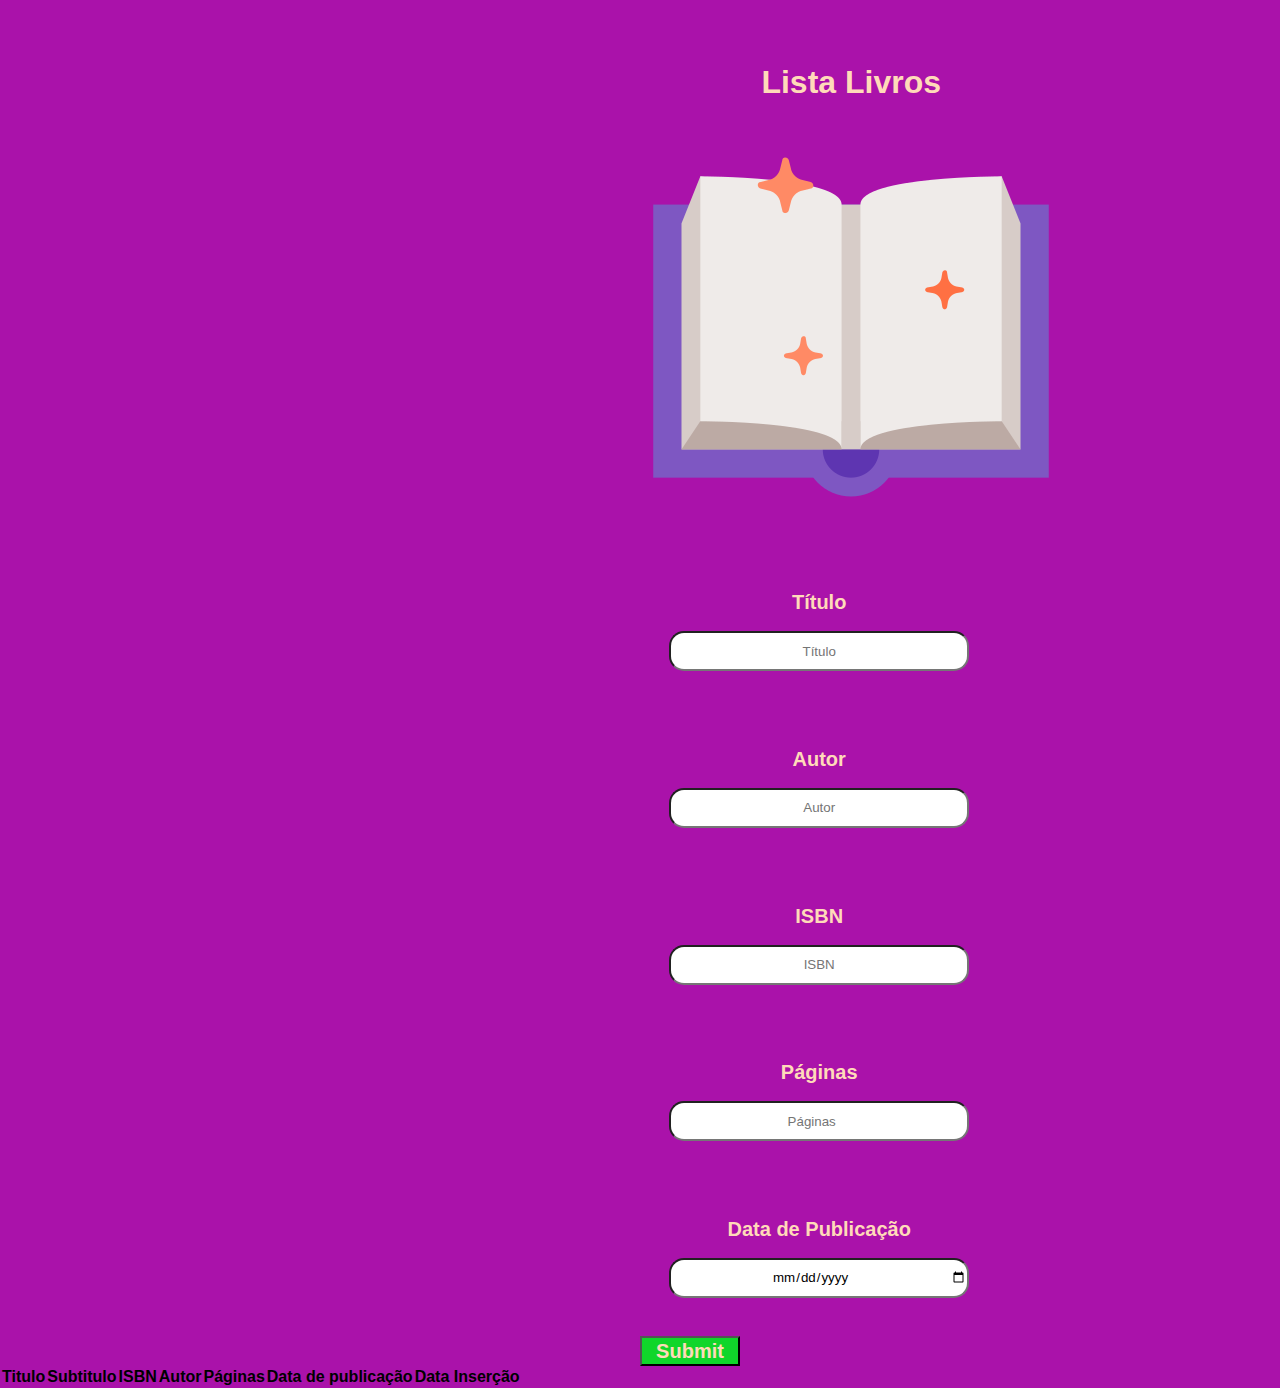
<file: Exercício de Casa/index.html>
<!DOCTYPE html>
<html lang="en">
<head>
    <meta charset="UTF-8">
    <meta http-equiv="X-UA-Compatible" content="IE=edge">
    <meta name="viewport" content="width=device-width, initial-scale=1.0">
    <link rel="stylesheet" href="./style/style.css">
    <title>Livros</title>
</head>

<body>
    <header>
        <div class="cabecalho">
            <h1>Lista Livros</h1>
            <img src="img/story-book.png" class="img-livro" alt="imagem livro">
        </div>       
    </header>

    <form class="form-group" onsubmit="criarTabela(event)">
        
            <div class="formulario">
                <label class="legenda" for="titulo">Título</label>
                <input class="caixa" type="text" id="titulo" placeholder="Título" required="required">
            </div>
            <div class="formulario">
                <label class="legenda" for="autor">Autor</label>
                <input class="caixa" type="text" id="autor" placeholder="Autor" required="required">
            </div>
            <div class="formulario">
                <label class="legenda" for="isbn">ISBN</label>
                <input class="caixa" type="text" placeholder="ISBN" id="isbn">
            </div>
            <div class="formulario">
                <label class="legenda" for="pages">Páginas</label>
                <input class="caixa" type="number" id="pages" placeholder="Páginas" required="required">
            </div>
            <div class="formulario">
                <label class="legenda" for="data">Data de Publicação</label>
                <input class="caixa" type="date" id="data" placeholder="Data da Publicação" required="required">
            </div>
            <div>
                <input class="botao" type="submit" id="enviar">
            </div>
        
    </form>
    <table>
        <thead>
            <tr>
                <th>Titulo</th>
                <th>Subtitulo</th>
                <th>ISBN</th>
                <th>Autor</th>
                <th>Páginas</th>
                <th>Data de publicação</th>
                <th>Data Inserção</th>
            </tr>
        </thead>
        <tbody id="corpoTabela">
        
        </tbody>
    </table>
    <script src="./script/scriptteste.js"></script>

</body>

</html>
</file>
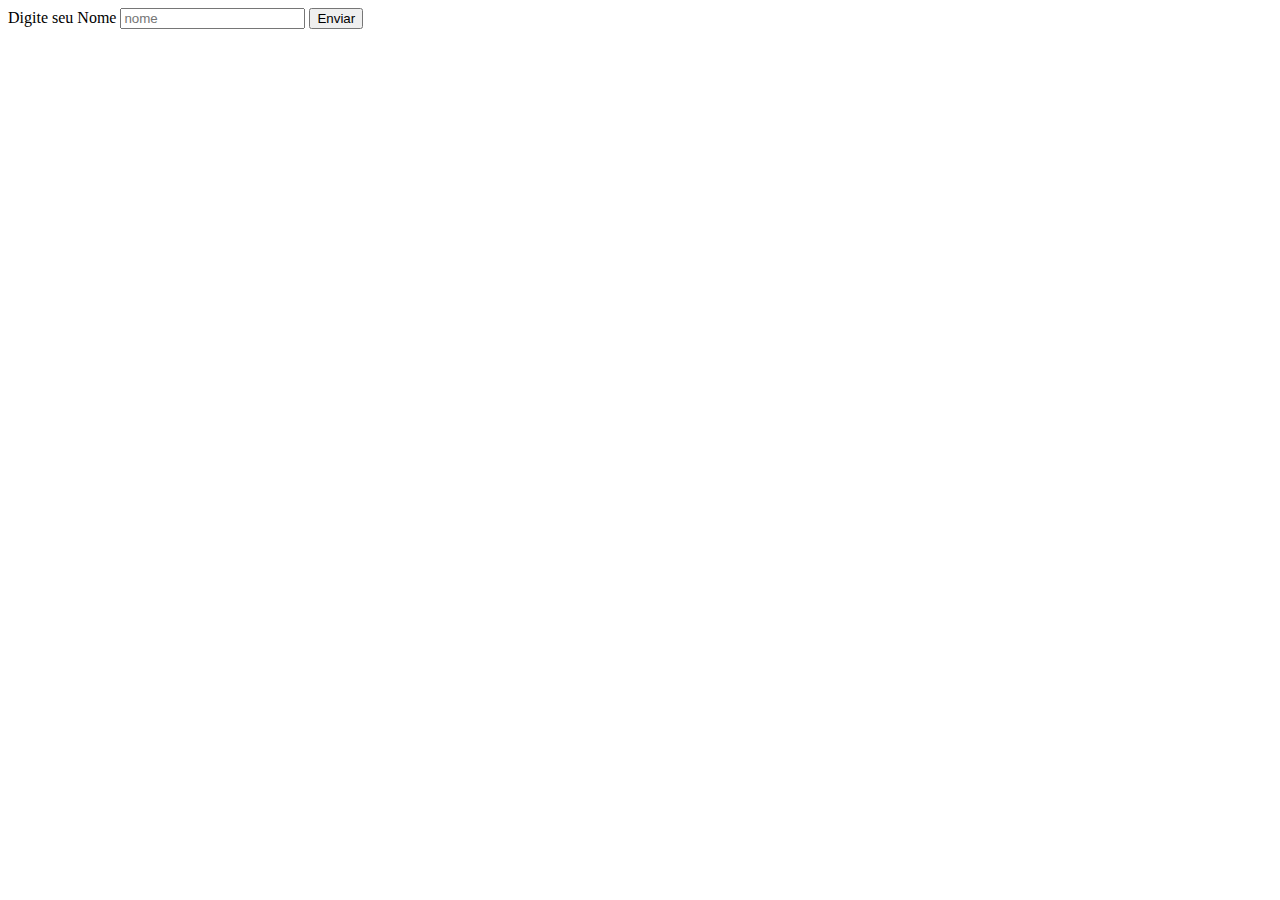
<file: Exercicios/1/index.html>
<!DOCTYPE html>
<html lang="en">
<head>
    <meta charset="UTF-8">
    <meta http-equiv="X-UA-Compatible" content="IE=edge">
    <meta name="viewport" content="width=device-width, initial-scale=1.0">
    <title>Document</title>
</head>
<body>
    <form action="enviar_dados">
        <label for="nome">Digite seu Nome</label>
        <input type="text" name="nome" id="Nome" placeholder="nome" >
        <input type="submit" name="salvar" id="Salvar" value="Enviar">
    </form>
    <div id="resposta"></div>
    <script src="./js/script.js"></script>
</body>
</html>
</file>
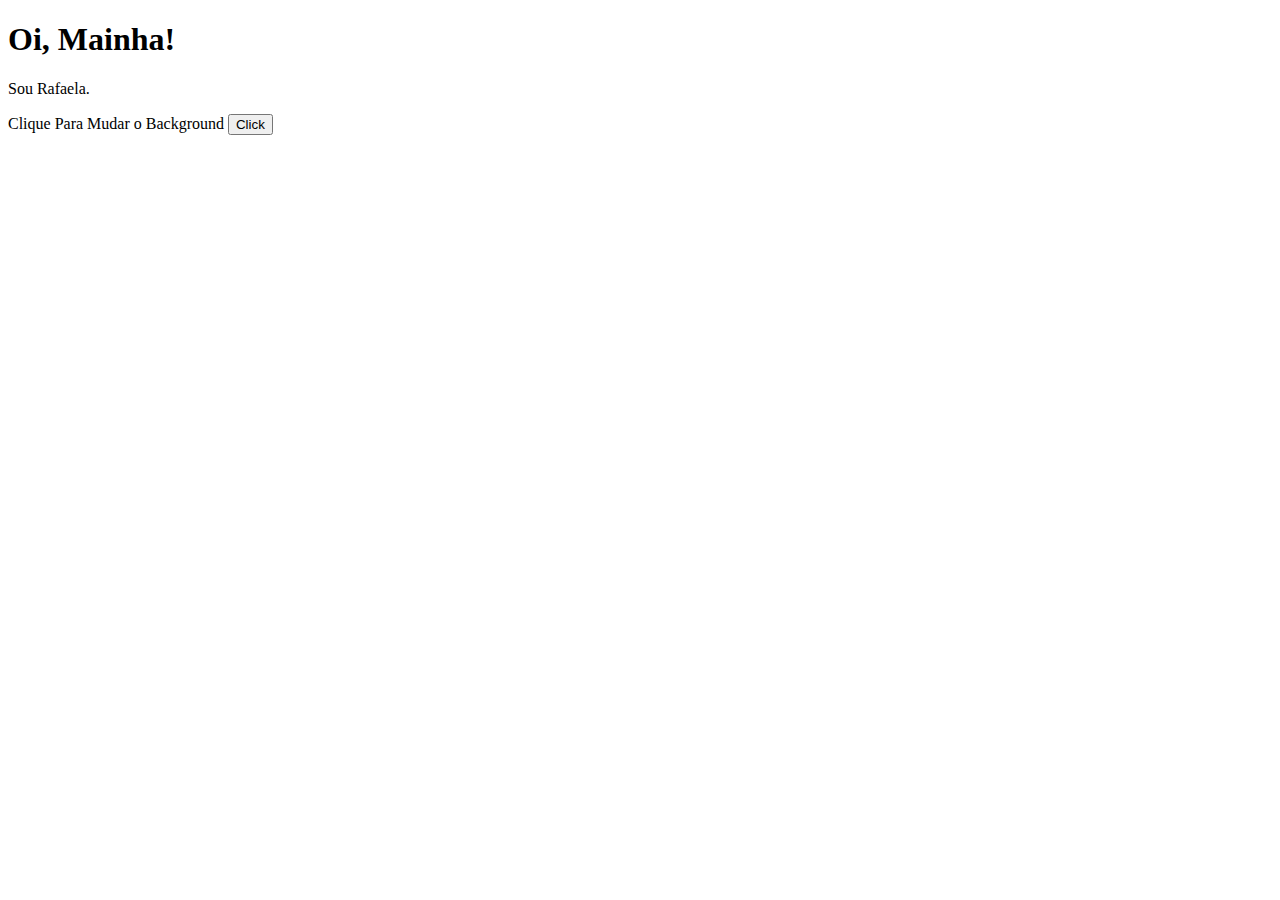
<file: Exercicios/Teste-Event-Listener/index.html>
<!DOCTYPE html>
<html lang="en">
<head>
    <meta charset="UTF-8">
    <meta http-equiv="X-UA-Compatible" content="IE=edge">
    <meta name="viewport" content="width=device-width, initial-scale=1.0">
    <title>Document</title>
</head>
<body>
    <h1 class="meu-titulo">Oi, Mainha!</h1>
    <p id="meuNome">Sou Rafaela.</p>
    <span>Clique Para Mudar o Background</span>
    <button id="acoesBotao">Click</button>

    <script src="./script.js"></script>
</body>
</html>
</file>
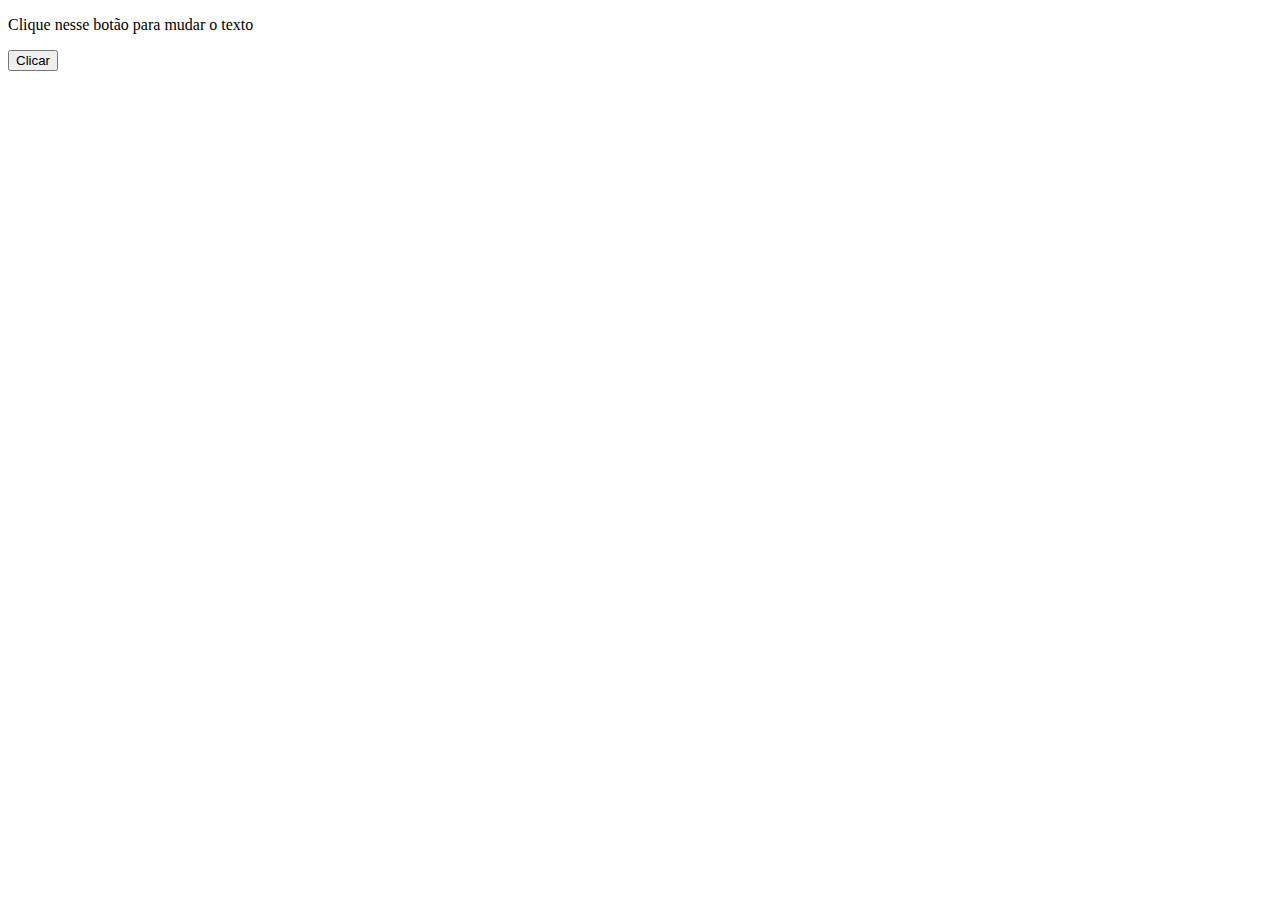
<file: Exercicios/Teste-Exemplo/index.html>
<!DOCTYPE html>
<html lang="en">
<head>
    <meta charset="UTF-8">
    <meta http-equiv="X-UA-Compatible" content="IE=edge">
    <meta name="viewport" content="width=device-width, initial-scale=1.0">
    <title>Minha Página</title>
</head>
<body>
    <p id="mudanca-texto">Clique nesse botão para mudar o texto</p>
    <button onclick="alterarTexto()">Clicar</button>
    <script src="./script.js"></script>
</body>
</html>
</file>
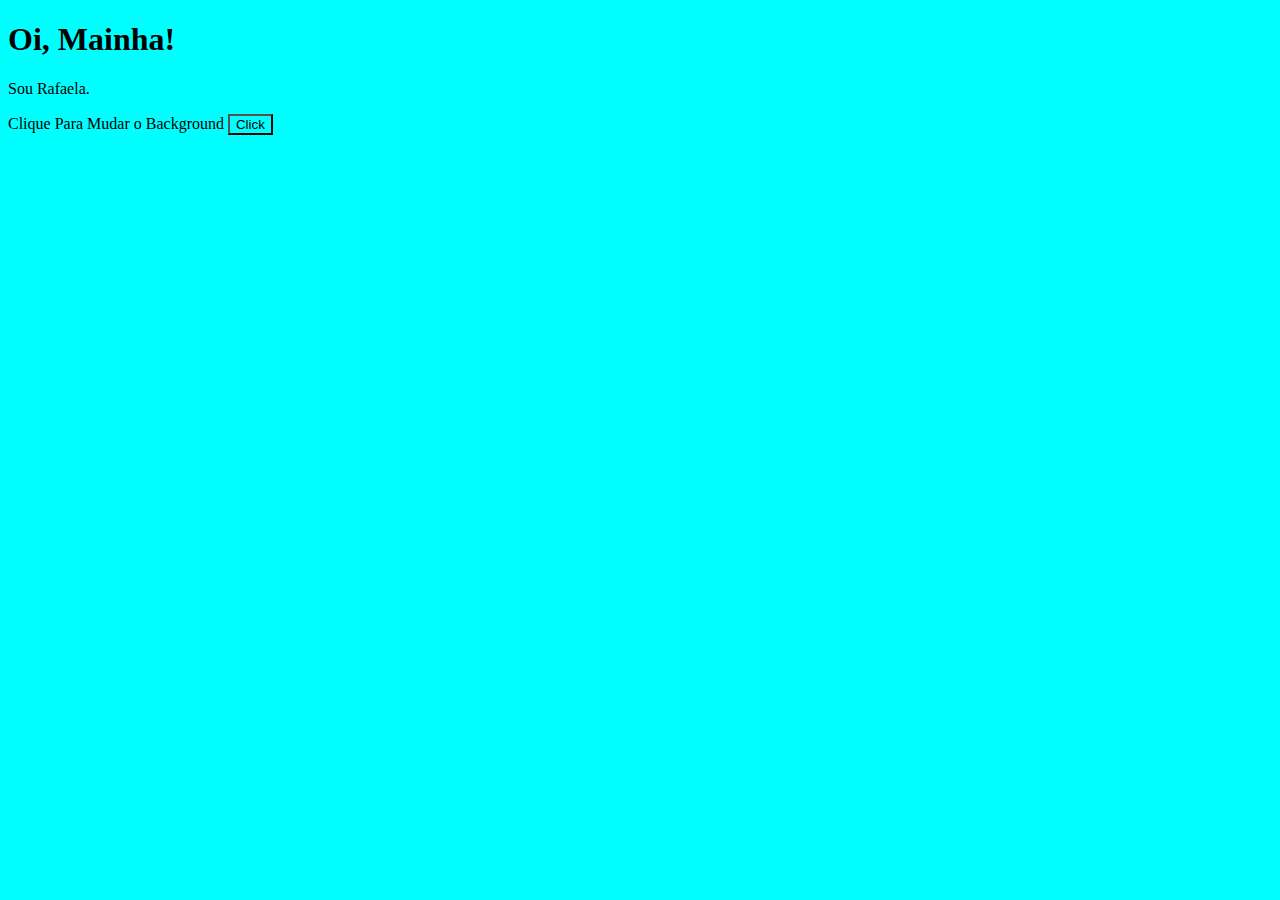
<file: Exercicios/Teste-Query/index.html>
<!DOCTYPE html>
<html lang="en">
<head>
    <meta charset="UTF-8">
    <meta http-equiv="X-UA-Compatible" content="IE=edge">
    <meta name="viewport" content="width=device-width, initial-scale=1.0">
    <title>Document</title>
    <link rel="stylesheet" href="style.css">
</head>
<body>
    <h1 class="meu-titulo">Oi, Mainha!</h1>
    <p id="meuNome">Sou Rafaela.</p>
    <span>Clique Para Mudar o Background</span>
    <button onclick="mudarCor()">Click</button>

    <script src="./script.js"></script>
</body>
</html>
</file>
<file: Exercício de Casa/style/style.css>
* {
    box-sizing: border-box;
    font-family: Arial, Helvetica, sans-serif;
    padding: 0;
    margin: 0;
    list-style: none;
    text-decoration: none;
    color: inherit;
    background-color: rgb(170, 18, 170);
}

.cabecalho{
    display: flex;
    flex-direction: column;
    align-items: center;
    margin-top: 5%;
    margin-left: 33%;
    color: peachpuff;
}

/*.form-group{
    display: flex;
    flex-direction: column;
    align-items: center;
    margin-left: 28%;
}*/

.formulario{
    display: flex;
    flex-direction: column;
    align-items: center;
    margin-left: 28%;
    padding: 3%;
}

.legenda{
    margin-bottom: 2%;
    font-size: 20px;
    font-weight: bold;
    color: peachpuff;
}

.caixa{
    width: 300px;
    height: 40px;
    border-radius: 15px;
    background-color: white;
    text-align: center;
}

.botao{
    margin-left: 50%;
    width: 100px;
    height: 30px;
    background-color: rgb(16, 214, 42);
    font-weight: bold;
    color: peachpuff;
    font-size: 20px;
}
</file>
<file: Exercicios/Teste-Query/style.css>
*{
    background-color: aqua;
}
</file>
